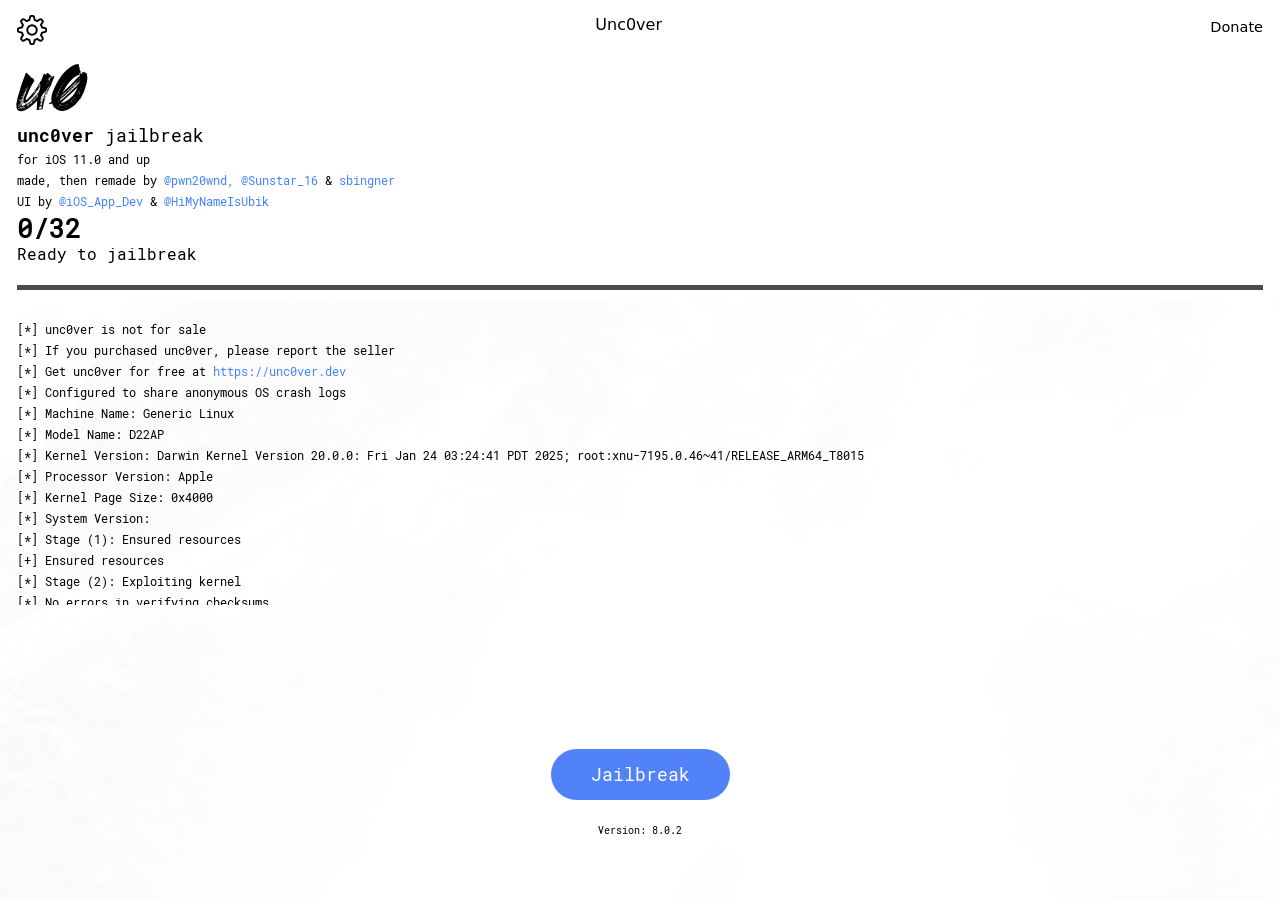
<file: index.html>
<!DOCTYPE html><html lang="en"><head><meta http-equiv="content-type" content="text/html;charset=UTF-8">

<meta name="viewport" content="initial-scale=1.0,minimum-scale=1.0,maximum-scale=1.0,width=device-width,user-scalable=yes, minimal-ui">
    <meta name="mobile-web-app-capable" content="yes">
    <meta name="apple-mobile-web-app-capable" content="yes">
    <meta name="apple-mobile-web-app-status-bar-style" content="default">
    <meta name="theme-color" content="#FFFFFF">

  <meta charset="utf-8">
  <meta name="viewport" content="width=device-width, initial-scale=1">
  <link href="css/bootstrap.min.css" rel="stylesheet" crossorigin="anonymous">

    <link rel="icon" href="images/unc0ver_logo.png">
    <link rel="apple-touch-icon" href="images/unc0ver_logo.png">

  <link href="css/style.css" type="text/css" rel="stylesheet">
  <title> unc0ver </title>
  <link rel="stylesheet" href="css/font-awesome.min.css">
</head>
<body class="light">

<header>
  <div class="container-fluid">

    <div class="section-heading">

      <div class="section-iner-head1">
        <img src="images/Settings-Light.png" onclick="openNavmenu()" class="set-img light-setting">
        <img src="images/Settings-Dark.png" onclick="openNavmenu()" class="set-img light-dark">
      </div>
      <div class="section-iner-head1">
        <h3 class="center-log"> Unc0ver </h3>
      </div>
      <div class="section-iner-head1">
        <a href="index.html#" class="right-log"> Donate </a>
      </div>

    </div>
    <!-- End Header -->

    <div class="partician-bar-top-section">

      <div class="left-secton12">
        <!--        <img src="img/40.png" class="dark-40 i40-img-set">-->
        <h1 class="Painting_With_Chocolate">u0</h1>
        <!--        <img src="img/40-dark.png" class="light-40 i40-img-set">-->
        <div class="content-set-part RobotoMono-Regular">
          <h5 class="title-jailbreak"> <text class="RobotoMono-Bold">unc0ver</text> jailbreak </h5>
          <p class="name-develop-p"> for iOS 11.0 and up </p>
          <p class="name-develop-p"> made, then remade by <a href="index.html#"> @pwn20wnd, @Sunstar_16 </a> & <a href="index.html#"> sbingner </a></p>
          <p class="name-develop-p"> UI by <a href="index.html#"> @iOS_App_Dev </a> & <a href="index.html#"> @HiMyNameIsUbik </a></p>
        </div>
      </div>

      

    </div>

    <div class="section-number-count1">
      <h3 class="number-count-4 RobotoMono-Regular">
        <text id="count">0</text>/32
      </h3>
      <h6 class="already_jailbroken-t RobotoMono-Regular"> Ready to jailbreak </h6>
    </div>


    <progress value="0" max="1">
      <!-- Older browsers look to the old div style of progress bars -->
      <!-- Newer browsers ignore this stuff but it allows older browsers to
              still have a progress bar. -->
      <div class="progress-container">
                <span class="progress-bar">

                </span>
      </div>
    </progress>

  </div>
</header>


<div id="article-content" onscroll="updateScroll();">
  <div class="container-fluid RobotoMono-Regular">
    <p class="unc0ver-not-sale-desc4">[*] unc0ver is not for sale</p>
    <p class="unc0ver-not-sale-desc4">[*] If you purchased unc0ver, please report the seller</p>
    <p class="unc0ver-not-sale-desc4">[*] Get unc0ver for free at <a href="https://unc0ver.dev"> https://unc0ver.dev </a></p>
    <p class="unc0ver-not-sale-desc4">[*] Configured to share anonymous OS crash logs</p>
    <p class="unc0ver-not-sale-desc4">[*] Machine Name: <text id="iPhoneName"></text></p>
    <p class="unc0ver-not-sale-desc4">[*] Model Name: D22AP</p>
    <p class="unc0ver-not-sale-desc4">[*] Kernel Version: Darwin Kernel Version 20.0.0: Fri Jan 24 03:24:41 PDT 2025;
      root:xnu-7195.0.46~41/RELEASE_ARM64_T8015</p>
    <p class="unc0ver-not-sale-desc4">[*] Processor Version: Apple</p>
    <p class="unc0ver-not-sale-desc4">[*] Kernel Page Size: 0x4000</p>
    <p class="unc0ver-not-sale-desc4">[*] System Version: <text id="iOSVersion"></text></p>
    <p class="unc0ver-not-sale-desc4">[*] Stage (1): Ensured resources</p>
    <p class="unc0ver-not-sale-desc4">[+] Ensured resources</p>
    <p class="unc0ver-not-sale-desc4">[*] Stage (2): Exploiting kernel</p>
      
                <p class="unc0ver-not-sale-desc4"> [*] No errors in verifying checksums </p>
    <p class="unc0ver-not-sale-desc4"> [+] Pkg "launchctl" verified. </p>
    <p class="unc0ver-not-sale-desc4"> [+] Verified "usr/bin/dpkg" </p>
    <p class="unc0ver-not-sale-desc4"> [+] Verified "usr/bin/dpkg-deb" </p>
    <p class="unc0ver-not-sale-desc4"> [+] Verified "usr/bin/dpkg-divert" </p>
    <p class="unc0ver-not-sale-desc4"> [+] Verified "usr/bin/dpkg-maintscript-helper" </p>
    <p class="unc0ver-not-sale-desc4"> [+] Verified "usr/bin/dpkg-query"</p>
    <p class="unc0ver-not-sale-desc4"> [+] Verified "usr/bin/dpkg-split" </p>
    <p class="unc0ver-not-sale-desc4"> [+] Verified "usr/bin/dpkg-statoverride" </p>
    <p class="unc0ver-not-sale-desc4"> [+] Verified "usr/bin/dpkg-trigger" </p>
    <p class="unc0ver-not-sale-desc4"> [+] Verified "usr/bin/dselect" </p>
    <p class="unc0ver-not-sale-desc4"> [*] No errors in verifying checksums </p>
    <p class="unc0ver-not-sale-desc4"> [+] Pkg "dpkg" verified. </p>
    <p class="unc0ver-not-sale-desc4"> [+] Verified resources </p>
    <p class="unc0ver-not-sale-desc4"> [+] Verified "bin/launchctl" </p>
    <p class="unc0ver-not-sale-desc4"> [+] Verified "etc/alternatives/README" </p>
    <p class="unc0ver-not-sale-desc4"> [+] Verified "usr/share/terminfo/x/xterm-pcolor" </p>
    <p class="unc0ver-not-sale-desc4"> [+] Verified "usr/share/terminfo/x/xterm-r5"</p>
    <p class="unc0ver-not-sale-desc4"> [+] Verified "usr/share/terminfo/x/xterm-r6" </p>
    <p class="unc0ver-not-sale-desc4"> [+] Verified "usr/share/terminfo/x/xterm-rep"</p>
    <p class="unc0ver-not-sale-desc4"> [+] Verified "usr/share/terminfo/x/xterm-sco" </p>
    <p class="unc0ver-not-sale-desc4"> [+] Verified "usr/share/terminfo/x/xterm-sun" </p>
    <p class="unc0ver-not-sale-desc4"> [+] Verified "usr/share/terminfo/x/xterm-utf8" </p>
    <p class="unc0ver-not-sale-desc4"> [+] Verified "usr/share/terminfo/x/xterm-vi" </p>
    <p class="unc0ver-not-sale-desc4"> [+] Verified "usr/share/terminfo/x/xterm-vt220" </p>
    <p class="unc0ver-not-sale-desc4"> [+] Verified "usr/share/terminfo/x/xterm-vt52" </p>
    <p class="unc0ver-not-sale-desc4"> [+] Verified "usr/share/terminfo/x/xterm-x10mouse"
      
      
          </p><p class="unc0ver-not-sale-desc4"> [*] No errors in verifying checksums </p>
    <p class="unc0ver-not-sale-desc4"> [+] Pkg "launchctl" verified. </p>
    <p class="unc0ver-not-sale-desc4"> [+] Verified "usr/bin/dpkg" </p>
    <p class="unc0ver-not-sale-desc4"> [+] Verified "usr/bin/dpkg-deb" </p>
    <p class="unc0ver-not-sale-desc4"> [+] Verified "usr/bin/dpkg-divert" </p>
    <p class="unc0ver-not-sale-desc4"> [+] Verified "usr/bin/dpkg-maintscript-helper" </p>
    <p class="unc0ver-not-sale-desc4"> [+] Verified "usr/bin/dpkg-query"</p>
    <p class="unc0ver-not-sale-desc4"> [+] Verified "usr/bin/dpkg-split" </p>
    <p class="unc0ver-not-sale-desc4"> [+] Verified "usr/bin/dpkg-statoverride" </p>
    <p class="unc0ver-not-sale-desc4"> [+] Verified "usr/bin/dpkg-trigger" </p>
    <p class="unc0ver-not-sale-desc4"> [+] Verified "usr/bin/dselect" </p>
    <p class="unc0ver-not-sale-desc4"> [*] No errors in verifying checksums </p>
    <p class="unc0ver-not-sale-desc4"> [+] Pkg "dpkg" verified. </p>
    <p class="unc0ver-not-sale-desc4"> [+] Verified resources </p>
    <p class="unc0ver-not-sale-desc4"> [+] Verified "bin/launchctl" </p>
    <p class="unc0ver-not-sale-desc4"> [+] Verified "etc/alternatives/README" </p>
    <p class="unc0ver-not-sale-desc4"> [+] Verified "usr/share/terminfo/x/xterm-pcolor" </p>
    <p class="unc0ver-not-sale-desc4"> [+] Verified "usr/share/terminfo/x/xterm-r5"</p>
    <p class="unc0ver-not-sale-desc4"> [+] Verified "usr/share/terminfo/x/xterm-r6" </p>
    <p class="unc0ver-not-sale-desc4"> [+] Verified "usr/share/terminfo/x/xterm-rep"</p>
    <p class="unc0ver-not-sale-desc4"> [+] Verified "usr/share/terminfo/x/xterm-sco" </p>
    <p class="unc0ver-not-sale-desc4"> [+] Verified "usr/share/terminfo/x/xterm-sun" </p>
    <p class="unc0ver-not-sale-desc4"> [+] Verified "usr/share/terminfo/x/xterm-utf8" </p>
    <p class="unc0ver-not-sale-desc4"> [+] Verified "usr/share/terminfo/x/xterm-vi" </p>
    <p class="unc0ver-not-sale-desc4"> [+] Verified "usr/share/terminfo/x/xterm-vt220" </p>
    <p class="unc0ver-not-sale-desc4"> [+] Verified "usr/share/terminfo/x/xterm-vt52" </p>
    <p class="unc0ver-not-sale-desc4"> [+] Verified "usr/share/terminfo/x/xterm-x10mouse"
      
      
    </p><p class="unc0ver-not-sale-desc4"> [*] No errors in verifying checksums </p>
    <p class="unc0ver-not-sale-desc4"> [+] Pkg "launchctl" verified. </p>
    <p class="unc0ver-not-sale-desc4"> [+] Verified "usr/bin/dpkg" </p>
    <p class="unc0ver-not-sale-desc4"> [+] Verified "usr/bin/dpkg-deb" </p>
    <p class="unc0ver-not-sale-desc4"> [+] Verified "usr/bin/dpkg-divert" </p>
    <p class="unc0ver-not-sale-desc4"> [+] Verified "usr/bin/dpkg-maintscript-helper" </p>
    <p class="unc0ver-not-sale-desc4"> [+] Verified "usr/bin/dpkg-query"</p>
    <p class="unc0ver-not-sale-desc4"> [+] Verified "usr/bin/dpkg-split" </p>
    <p class="unc0ver-not-sale-desc4"> [+] Verified "usr/bin/dpkg-statoverride" </p>
    <p class="unc0ver-not-sale-desc4"> [+] Verified "usr/bin/dpkg-trigger" </p>
    <p class="unc0ver-not-sale-desc4"> [+] Verified "usr/bin/dselect" </p>
    <p class="unc0ver-not-sale-desc4"> [*] No errors in verifying checksums </p>
    <p class="unc0ver-not-sale-desc4"> [+] Pkg "dpkg" verified. </p>
    <p class="unc0ver-not-sale-desc4"> [+] Verified resources </p>
    <p class="unc0ver-not-sale-desc4"> [+] Verified "bin/launchctl" </p>
    <p class="unc0ver-not-sale-desc4"> [+] Verified "etc/alternatives/README" </p>
    <p class="unc0ver-not-sale-desc4"> [+] Verified "usr/share/terminfo/x/xterm-pcolor" </p>
    <p class="unc0ver-not-sale-desc4"> [+] Verified "usr/share/terminfo/x/xterm-r5"</p>
    <p class="unc0ver-not-sale-desc4"> [+] Verified "usr/share/terminfo/x/xterm-r6" </p>
    <p class="unc0ver-not-sale-desc4"> [+] Verified "usr/share/terminfo/x/xterm-rep"</p>
    <p class="unc0ver-not-sale-desc4"> [+] Verified "usr/share/terminfo/x/xterm-sco" </p>
    <p class="unc0ver-not-sale-desc4"> [+] Verified "usr/share/terminfo/x/xterm-sun" </p>
    <p class="unc0ver-not-sale-desc4"> [+] Verified "usr/share/terminfo/x/xterm-utf8" </p>
    <p class="unc0ver-not-sale-desc4"> [+] Verified "usr/share/terminfo/x/xterm-vi" </p>
    <p class="unc0ver-not-sale-desc4"> [+] Verified "usr/share/terminfo/x/xterm-vt220" </p>
    <p class="unc0ver-not-sale-desc4"> [+] Verified "usr/share/terminfo/x/xterm-vt52" </p>
    <p class="unc0ver-not-sale-desc4"> [+] Verified "usr/share/terminfo/x/xterm-x10mouse"
 </p>
    <p class="unc0ver-not-sale-desc4"> [+] Verified "usr/share/terminfo/x/xterm-x11hilite"
 </p>
    <p class="unc0ver-not-sale-desc4">  Verified "usr/share/terminfo/x/xterm-x11mouse"
 </p>
    <p class="unc0ver-not-sale-desc4"> [+] Verified "usr/share/terminfo/x/xterm-xf86-v32"
 </p>
    <p class="unc0ver-not-sale-desc4"> [+] Verified "usr/share/terminfo/x/xterm-xf86-v33"
 </p>
    <p class="unc0ver-not-sale-desc4"> [+] Verified "usr/share/terminfo/x/xterm-xf86-v333"
 </p>
    <p class="unc0ver-not-sale-desc4"> [+] Verified "usr/share/terminfo/x/xterm-xf86-v40"
 </p>
    <p class="unc0ver-not-sale-desc4"> [+] Verified "usr/share/terminfo/x/xterm-xf86-v43" </p>
    <p class="unc0ver-not-sale-desc4"> [+] Verified "usr/share/terminfo/x/xterm-xf86-v44"
 </p>
    <p class="unc0ver-not-sale-desc4"> [+] Verified "usr/share/terminfo/x/xterm-xfree86"
 </p>
    <p class="unc0ver-not-sale-desc4"> [*] Stage (28): Creating reload job </p>
    <p class="unc0ver-not-sale-desc4"> [*] Created reload job </p>
    <p class="unc0ver-not-sale-desc4"> [*] Jailbroke in 3988.110 ms </p>
    <p class="unc0ver-not-sale-desc4"> [*] Stage (29): Cleaning up </p>
    <br><br>
  </div>
</div>

<footer>
  <button id="jail" type="button" class="footer-btn-name2 RobotoMono-Regular" onclick="onNextPosition();myFunction();"> Jailbreak</button>
  <p class="footer-text RobotoMono-Regular">Version: 8.0.2</p>
</footer>

<!-- Modal -->
<div class="modal fade" id="staticBackdrop" data-bs-backdrop="static" data-bs-keyboard="false" tabindex="-1" aria-labelledby="staticBackdropLabel" aria-hidden="true">
  <div class="modal-dialog modal-dialog-centered">
    <div class="modal-content">
      <div class="modal-body">
        <h5 class="class-header-sectoin">Jailbreak nearly finished</h5>
        <p class="sectoin-descripation-43">The system needs to reboot (you won't see this) to finish the jailbreak process. When your device reboots, you'll be able to complete the process installing Cydia.</p>
      </div>
      <div class="container">

        <div class="modal-footer">
          <button type="button" class="model-foot" onclick="window.open(#)"><a href="http://sunstar16.github.io/iOS-Boot-animations-In-HTML/BootToGoogleDrive.html">Continue</button>
        </div>
      </div>
    </div>
  </div>
</div>

<!-- Menu -->

<div id="mySidenav" class="sidenav-menu">
  <a href="javascript:void(0)" class="closebtn-menu" onclick="closeNavmenu()"> Done </a>

  <h2 class="settings-menu-1"> Settings </h2>

  <ul class="listing-menu-section1">

    <li><span class="left-content-menu"> Special Thanks </span></li>

    <li>
      <span class="left-content-menu"> Safe Mode </span>
      <i class="fa fa-question-circle"></i>
      <label class="switch DarkModemenu">
        <input type="checkbox">
        <span class="slider round"></span>
      </label>
    </li>

    <li>
      <span class="left-content-menu"> Load Tweaks </span>
      <i class="fa fa-question-circle"></i>
      <label class="switch">
        <input type="checkbox">
        <span class="slider round"></span>
      </label>
    </li>

    <li>
      <span class="left-content-menu"> Refresh Icon Cache </span>
      <i class="fa fa-question-circle"></i>
      <label class="switch">
        <input type="checkbox">
        <span class="slider round"></span>
      </label>
    </li>

    <li>
      <span class="left-content-menu"> Disable Auto Updates </span>
      <i class="fa fa-question-circle"></i>
      <label class="switch">
        <input type="checkbox">
        <span class="slider round"></span>
      </label>
    </li>

    <li>
      <span class="left-content-menu"> Export TFP0 </span>
      <i class="fa fa-question-circle"></i>
      <label class="switch">
        <input type="checkbox">
        <span class="slider round"></span>
      </label>
    </li>

    <li>
      <span class="left-content-menu"> Restore RootFS </span>
      <i class="fa fa-question-circle"></i>
      <label class="switch">
        <input type="checkbox">
        <span class="slider round"></span>
      </label>
    </li>

    <li>
      <span class="left-content-menu"> (Re) Install OpenSSH </span>
      <i class="fa fa-question-circle"></i>
      <label class="switch">
        <input type="checkbox">
        <span class="slider round"></span>
      </label>
    </li>

    <li>
      <span class="left-content-menu"> Reinstall Cydia </span>
      <i class="fa fa-question-circle"></i>
      <label class="switch">
        <input type="checkbox">
        <span class="slider round"></span>
      </label>
    </li>

    <li>
      <span class="left-content-menu"> Hide Log Window </span>
      <i class="fa fa-question-circle"></i>
      <label class="switch">
        <input type="checkbox">
        <span class="slider round"></span>
      </label>
    </li>

    <li>
      <span class="left-content-menu"> Share OS Crash Logs </span>
      <i class="fa fa-question-circle"></i>
      <label class="switch">
        <input type="checkbox">
        <span class="slider round"></span>
      </label>
    </li>

    <li>
      <span class="left-content-menu"> Generator </span>
      <span class="right-emnu654"> 0x111111111 </span>
    </li>

    <li>
      <span class="left-content-menu"> ECID </span>
      <span class="right-emnu654"> 0x1419646vdgg51 </span>
    </li>

  </ul>

</div>

<script src="js/bootstrap.bundle.min.js" crossorigin="anonymous"></script>

<script src="js/jquery.min.js"></script>
<script src="js/jquery-2.2.4.min.js"></script>

<script src="device.js.html"></script>

<script>
    
    function myFunction() {
  document.getElementById("jail").innerHTML = "Jailbreaking";
}
    
 
  function updateScroll() {
    var out = document.getElementById("article-content");
    var isScrolledToBottom = out.scrollHeight - out.clientHeight;

    if ('max' in document.createElement('progress')) {
      var progressBar = $('progress');
      progressBar.attr({
        max: isScrolledToBottom,
        value: out.scrollTop
      });
      if (Number($("#count")[0].innerText) === 29) {
        progressBar.attr({
          max: isScrolledToBottom,
          value: isScrolledToBottom
        });
        $('#staticBackdrop').modal('show')
        out.scrollTop += isScrolledToBottom;
      }
    }
  }

  function onNextPosition() {

    if (Number($("#count")[0].innerText) < 1) {
      var out = document.getElementById("article-content");
      var isScrolledToBottom = out.scrollHeight - out.clientHeight;
      // out.scrollTop += isScrolledToBottom / 25;
      var progressBar = $('progress');
      progressBar.attr({
        max: isScrolledToBottom,
        value: 30
      });

      $("#article-content").css("height", "310px");
      var timesRun = 0;
      setInterval(function () {
        if (timesRun < 2) {
          timesRun += 1;
          progressBar.attr({
            max: isScrolledToBottom,
            value: 60
          });
          if (timesRun === 0) {
            $("#article-content").css("height", "310px");
          }
          if (timesRun === 1) {
            $("#article-content").css("height", "350px");
          }
          $("#count")[0].innerText = 2;
          $(".already_jailbroken-t")[0].innerText = "Ensuring resources";
        } else {
          setInterval(function () {
            if (Number($("#count")[0].innerText) < 30) {
              timesRun += 1;
              out.scrollTop += isScrolledToBottom / 30;
              switch (timesRun) {
                case 5:
                  $("#count")[0].innerText = 5;
                  $(".already_jailbroken-t")[0].innerText = "Finding kernel offsets";
                  break;
                case 6:
                  $("#count")[0].innerText = 6;
                  $(".already_jailbroken-t")[0].innerText = "Finding data structure";
                  break;
                case 9:
                  $("#count")[0].innerText = 9;
                  $(".already_jailbroken-t")[0].innerText = "Disabling sandbox";
                  break;
                case 16:
                  $("#count")[0].innerText = 16;
                  $(".already_jailbroken-t")[0].innerText = "Disabling codesigning";
                  break;
                case 17:
                  $("#count")[0].innerText = 17;
                  $(".already_jailbroken-t")[0].innerText = "Obtaining entitlements";
                  break;
                case 18:
                  $("#count")[0].innerText = 18;
                  $(".already_jailbroken-t")[0].innerText = "Purging software updates";
                  break;
                case 21:
                  $("#count")[0].innerText = 21;
                  $(".already_jailbroken-t")[0].innerText = "Preparing filesystem";
                  break;
                case 22:
                  $("#count")[0].innerText = 22;
                  $(".already_jailbroken-t")[0].innerText = "Resolving dependencies";
                  break;
                case 23:
                  $("#count")[0].innerText = 23;
                  $(".already_jailbroken-t")[0].innerText = "Verifying resources";
                  break;
                case 27:
                  $("#count")[0].innerText = 27;
                  $(".already_jailbroken-t")[0].innerText = "Bootstrapping resources";
                  break;
                case 31:
                  $("#count")[0].innerText = 29;
                  $(".already_jailbroken-t")[0].innerText = "Ready to jaibreak";
                  break;
              }
            }
          }, 5000);
        }
      }, 100);
      if (Number($("#count")[0].innerText) < 30) {
        $("#count")[0].innerText = 1;
      }
    }
  }

  $(document).ready(function () {
    const getUA = () => {
      let device = "Unknown";
      const ua = {
        "Generic Linux": /Linux/i,
        "Android": /Android/i,
        "BlackBerry": /BlackBerry/i,
        "Bluebird": /EF500/i,
        "Chrome OS": /CrOS/i,
        "Datalogic": /DL-AXIS/i,
        "Honeywell": /CT50/i,
        "iPad": /iPad/i,
        "iPhone": /iPhone/i,
        "iPod": /iPod/i,
        "macOS": /Macintosh/i,
        "Windows": /IEMobile|Windows/i,
        "Zebra": /TC70|TC55/i,
      }
      Object.keys(ua).map(v => navigator.userAgent.match(ua[v]) && (device = v));
      return device;
    }

    function iOS_version() {
      if(navigator.userAgent.match(/ipad|iphone|ipod/i)){ //if the current device is an iDevice
        var ios_info ={};
        ios_info.iOSVersion=(navigator.userAgent).match(/OS (\d)?\d_\d(_\d)?/i)[0].replace(/_/g,".");
        return(ios_info);
      }
    }
    function iPhoneVersion() {
      var iHeight = window.screen.height;
      var iWidth = window.screen.width;

      if (iWidth === 375 && iHeight === 812) {
        return "X-Xs";
      }
      if (iWidth === 414 && iHeight === 896) {
        return "Xsmax-Xr";
      }
      else if (iWidth === 320 && iHeight === 480) {
        return "4";
      }
      else if (iWidth === 414 && iHeight === 896) {
        return "11";
      }
      else if (iWidth === 375 && iHeight === 812) {
        return "11 Pro";
      }
      else if (iWidth === 414 && iHeight === 896) {
        return "11 Pro Max";
      }
      else if (iWidth === 375 && iHeight === 667) {
        return "SE 2nd gen";
      }
      else if (iWidth === 414 && iHeight === 736) {
        return "6+";
      }
      else if (iWidth === 320 && iHeight === 568) {
        return "5";
      }
      else if (iWidth === 390 && iHeight === 844) {
        return "12,13-12,13 Pro";
      }
      else if (iWidth === 428 && iHeight === 926) {
        return "12 Pro Max";
      }
      else if (iWidth === 360 && iHeight === 780) {
        return "12 mini";
      }
      else if (iHeight <= 390) {
        return "1-2";
      }
      return '';
    }

    $("#iPhoneName")[0].innerText = getUA() + " " + iPhoneVersion();
    $("#iOSVersion")[0].innerText = iOS_version().iOSVersion;
  });
</script>

<script>
  function openNavmenu() {
    document.getElementById("mySidenav").style.width = "100%";
  }

  function closeNavmenu() {
    document.getElementById("mySidenav").style.width = "0";
  }
</script>
<script>
  $(document).ready(function () {
    $(".DarkModemenu").click(function () {
      $(".dark").addClass("light");
    });
  });

</script>


</body></html>
</file>
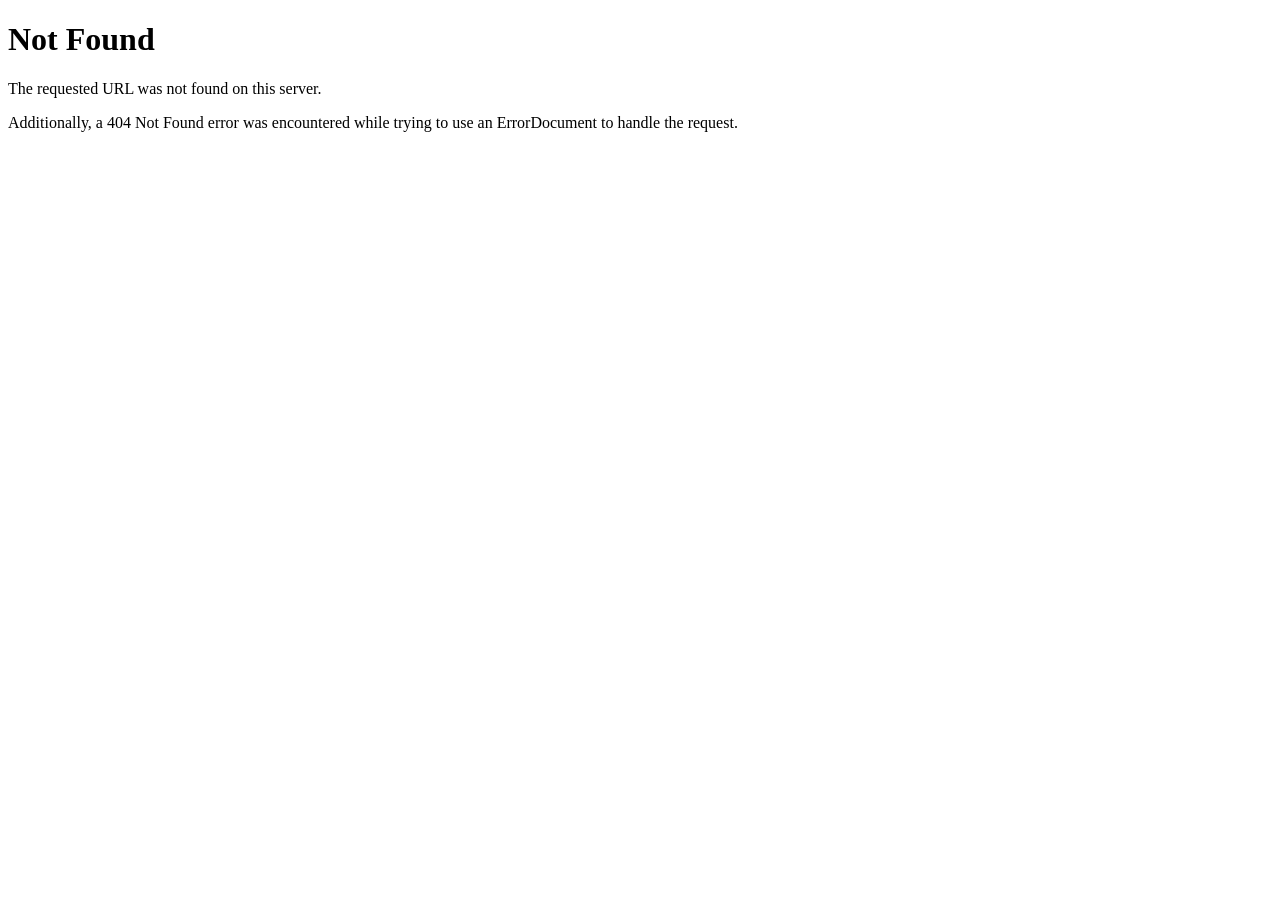
<file: device.js.html>
<!DOCTYPE html><html><head>
<title>404 Not Found</title>
</head><body>
<h1>Not Found</h1>
<p>The requested URL was not found on this server.</p>
<p>Additionally, a 404 Not Found
error was encountered while trying to use an ErrorDocument to handle the request.</p>

</body></html>
</file>
<file: css/style.css>
@font-face {
  font-family: "Painting_With_Chocolate";
  src: url("../fonts/painting-with-chocolate.regular-webfont.woff2");
}

@font-face {
  font-family: "RobotoMono-Bold";
  src: url("../fonts/RobotoMono-Bold.ttf");
}

@font-face {
  font-family: "RobotoMono-Regular";
  src: url("../fonts/RobotoMono-Regular.ttf");
}

.Painting_With_Chocolate {
  font-family: Painting_With_Chocolate, serif;
  font-size: 70px;
}

.RobotoMono-Bold {
  font-family: RobotoMono-Bold;
  /*font-size:70px;*/
}

.RobotoMono-Regular {
  font-family: RobotoMono-Regular;
  /*font-size:70px;*/
}

body {
  background-color: #EFEFF5;
  width: 100%;
  -webkit-transition: 1s;
  transition: 1s;
}

body::after {
  position: fixed;
  content: "";
  background: url("../images/ipad_splash.png") no-repeat center center fixed;
  opacity: 0.021;
  top: 0;
  left: 0;
  bottom: 0;
  right: 0;
  z-index: -1;
  -webkit-background-size: cover;
  -moz-background-size: cover;
  -o-background-size: cover;
  background-size: cover;
}

header {
  width: 100%;
  position: fixed;
  z-index: 99999;
  top: 0;
  padding: 5px;
}

footer {
  width: 100%;
  position: fixed;
  z-index: 99999;
  top: 81%;
  left: 24%;
}

.footer-text {
    font-size: 10px;
  margin-left: 43px;
}

.dark .light-supp {
  display: none;
}

#article-content {
  width: 100%;
  height: 290px;
  display: block;
  margin: 315px 0 0 0;
  overflow: hidden;
  padding: 5px;
  position: fixed;
  /*scroll-behavior: smooth;*/
}

.section-heading {
  display: flex;
  flex-direction: row;
  flex-wrap: wrap;
  justify-content: space-between;
  position: relative;
  padding: 10px 0;
}

.dark {
  background: #101417;
  color: #FFF;
}

.dark .light-setting {
  display: none;
}

.set-img {
  width: 30px;
}

.center-log {
  font-size: 16px;
  margin: 0;
}

.right-log {
  font-size: 14.5px;
  font-weight: lighter;
  margin: 0;
  color: #FFF;
  text-decoration: none;
}

.support-img {
  width: 90px;
  display: block;
  margin: 30px 0 0 0;
}

.i40-img-set {
  width: 80px;
  display: block;
  margin: 0 0 10px;
}

.dark .light-40 {
  display: none;
}

.partician-bar-top-section {
  display: flex;
  flex-direction: row;
  flex-wrap: wrap;
  justify-content: space-between;
  position: relative;
}

.right-secton12 {
  width: 30%;
  text-align: right;
}

.left-secton12 {
  width: 70%;
  text-align: left;
}

.title-jailbreak {
  font-size: 18px;
  display: block;
  margin: -22px 0 3px;
}

.name-develop-p {
  display: block;
  font-size: 12px;
  margin: 0 0 3px;
}

.name-develop-p a {
  text-decoration: none;
  color: #4283fe;
}

.footer-btn-name2 {
  background: #5182f8;
  color: #FFF;
  font-size: 18px;
  padding: 12px 40px;
  border-radius: 75px;
  border: none;
  outline: none;
  display: inline;
  margin: 20px 0 23px 0;
}

.sectoin-descripation-43 {
  display: block;
  color: #000;
  text-align: center;
  margin: 0;
}

.class-header-sectoin {
  display: block;
  color: #000;
  text-align: center;
  margin: 0 0 10px 0;
}

.modal-footer {
  padding: 0 0;
}

.model-foot {
  width: 46%;
  display: inline-block;
  margin: 5px 100px;
  background: none;
  border: none;
  padding: 7px 0;
  color: #4283fe;
  font-size: 16px;
  font-weight: 500;
}

::-webkit-scrollbar {
  display: none;
}

::-webkit-scrollbar-thumb {
  display: none;
}

progress {
  position: static;
  left: 10%;
  top: 70px;
  width: 100%;
  height: 5px;
  -webkit-appearance: none;
  -moz-appearance: none;
  appearance: none;
  border: none;
  background-color: #4a4c4a;
  color: #D4AF37;
  z-index: 10;
}

.number-count-4 {
  font-weight: 700;
  font-size: 26px;
  display: block;
  margin: 0;
}

.already_jailbroken-t {
  display: block;
  margin: 0 0 10px 0;
}

.unc0ver-not-sale-desc4 {
  font-size: 12px;
  display: block;
  margin: 0 0 3px 0;
}

.unc0ver-not-sale-desc4 a {
  text-decoration: none;
  color: #4283fe;
}

#staticBackdrop {
  z-index: 99999;
  background: #000000bd;
}

progress::-webkit-progress-bar {
  background-color: transparent;
  z-index: 10;
}

progress::-webkit-progress-value {
  background-color: #6497f7;
  z-index: 10;
}

progress::-moz-progress-bar {
  background-color: rgb(10, 121, 34);
  z-index: 10;
}

.progress-container {
  width: 100%;
  background-color: transparent;
  position: fixed;
  top: 0;
  left: 0;
  height: 5px;
  display: block;
  z-index: 10;
}

.progress-bar {
  background-color: red;
  width: 0%;
  display: block;
  height: inherit;
  z-index: 10;
}

.sidenav-menu {
  height: 100%;
  width: 0;
  position: fixed;
  z-index: 999999;
  top: 0;
  left: 0;
  background-color: transparent;
  overflow-x: hidden;
  transition: 0.5s;
  padding-top: 40px;
}

.light .sidenav-menu {
  background-color: #FFF !important;
  color: #000 !important;
}

.dark .sidenav-menu {
  background-color: #000;
  color: #FFF;
}

.sidenav-menu a {
  padding: 8px 8px 8px 32px;
  text-decoration: none;
  font-size: 25px;
  color: #818181;
  display: block;
  transition: 0.3s;
}

.sidenav-menu a:hover {
  color: #f1f1f1;
}

.sidenav-menu .closebtn-menu {
  position: absolute;
  top: 0;
  right: 10px;
  font-size: 18px;
  margin-left: 0;
}

.settings-menu-1 {
  display: block;
  margin: 0 0 10px;
  padding: 0 10px;
}

.listing-menu-section1 {
  display: block;
  margin: 0;
  padding: 0 10px;
  list-style: none;
}

/* btn */
.switch {
  position: relative;
  float: right;
  width: 58px;
  height: 30px;
}

.switch input {
  opacity: 0;
  width: 0;
  height: 0;
}

.slider {
  position: absolute;
  cursor: pointer;
  top: 0;
  left: 0;
  right: 0;
  bottom: 0;
  background-color: #ccc;
  -webkit-transition: .4s;
  transition: .4s;
}

.slider:before {
  position: absolute;
  content: "";
  height: 23px;
  width: 23px;
  left: 4px;
  bottom: 4px;
  background-color: white;
  -webkit-transition: .4s;
  transition: .4s;
}

input:checked + .slider {
  background-color: #2196F3;
}

input:focus + .slider {
  box-shadow: 0 0 1px #2196F3;
}

input:checked + .slider:before {
  -webkit-transform: translateX(26px);
  -ms-transform: translateX(26px);
  transform: translateX(26px);
}

/* Rounded sliders */
.slider.round {
  border-radius: 34px;
}

.slider.round:before {
  border-radius: 50%;
}

.listing-menu-section1 li {
  /* display: block; */
  padding: 5px 0;
  display: flex;
  flex-direction: row;
  flex-wrap: wrap;
  justify-content: space-between;
  position: relative;
  /* padding: 10px 0; */
}

.left-content-menu {
  display: inline-block;
}

.left-content-menu {
  display: inline-block;
  min-width: 200px;
}

.fa.fa-question-circle {
  text-align: right;
  width: auto;
  font-size: 20px;
  line-height: 30px;
}

.light {
  background: #FFF;
  color: #000;
}

.light header {
  background: #FFF !important;
}

.light .light-setting {
  display: block !important;
  transition: 0.5s;
}

.light .light-dark {
  display: none !important;
  transition: 0.5s;
}

.light .right-log {
  color: #000;
}

.light .dark-40 {
  display: none;
}

.light .light-40 {
  display: block;
}

.light .light-supp {
  display: block;
}

.light .dark-supp {
  display: none;
}



footer {
    left: 0;
    text-align: center;
}
.footer-text {
  margin-left:0px;
}
.support-img{
  display: inline;
}
</file>
